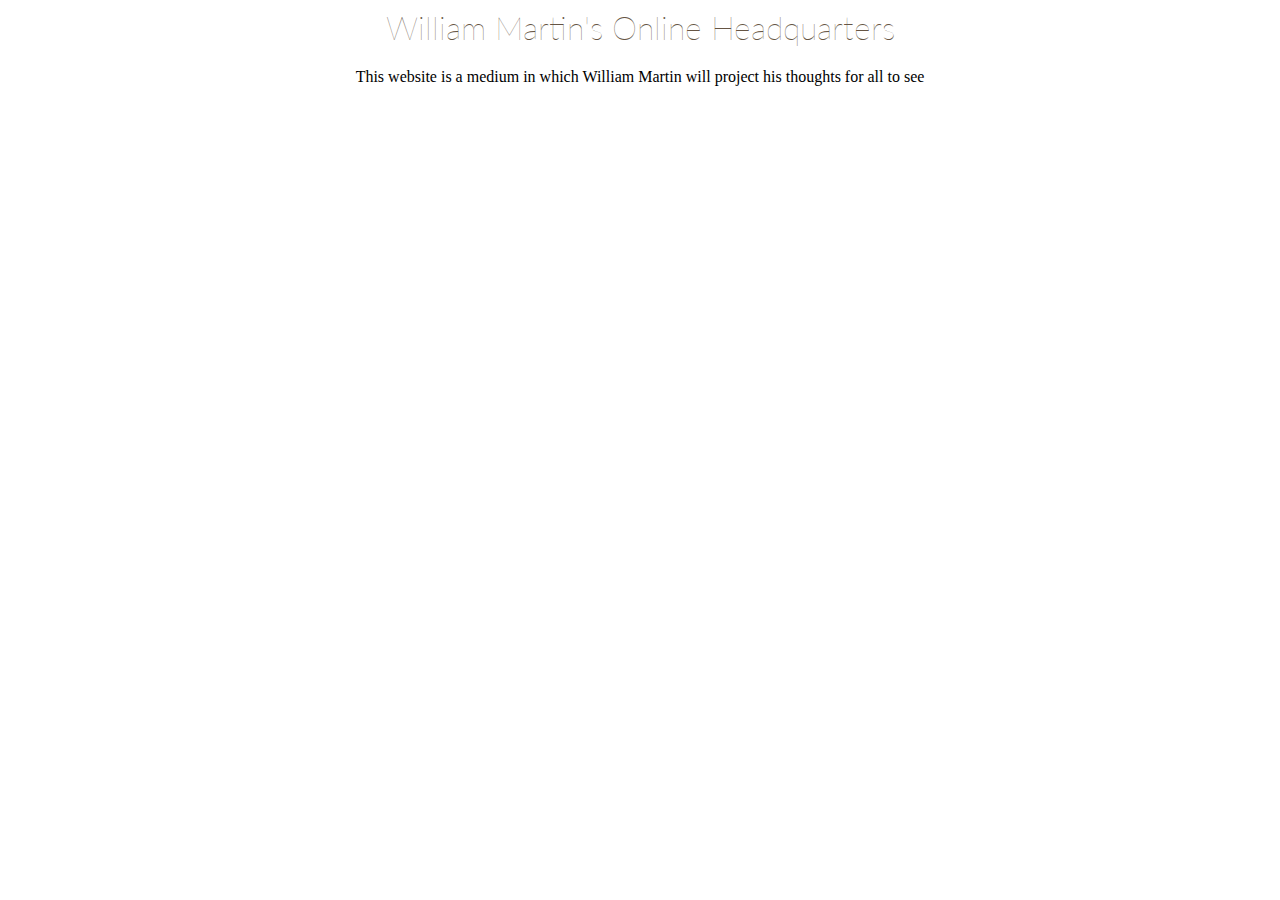
<file: index.html>
<html>
<head>
	<title>William Martin Headquarters</title>
	<link rel="stylesheet" type="text/css" href="main.css" />
	<link href='https://fonts.googleapis.com/css?family=Lato:400,300,100,700,900' 
	rel='stylesheet' type='text/css'>
	
	<style type="text/css">
	h1 {
color: #665544;
font-family: 'Lato', sans-serif;
font-weight: 100;
text-align: center;

}


</style>
</head>

<body>
	<header>
		<h1>William Martin's Online Headquarters</h1>
	</header>
</body>
<p>This website is a medium in which William Martin will project his
thoughts for all to see</p>
</html>
</file>
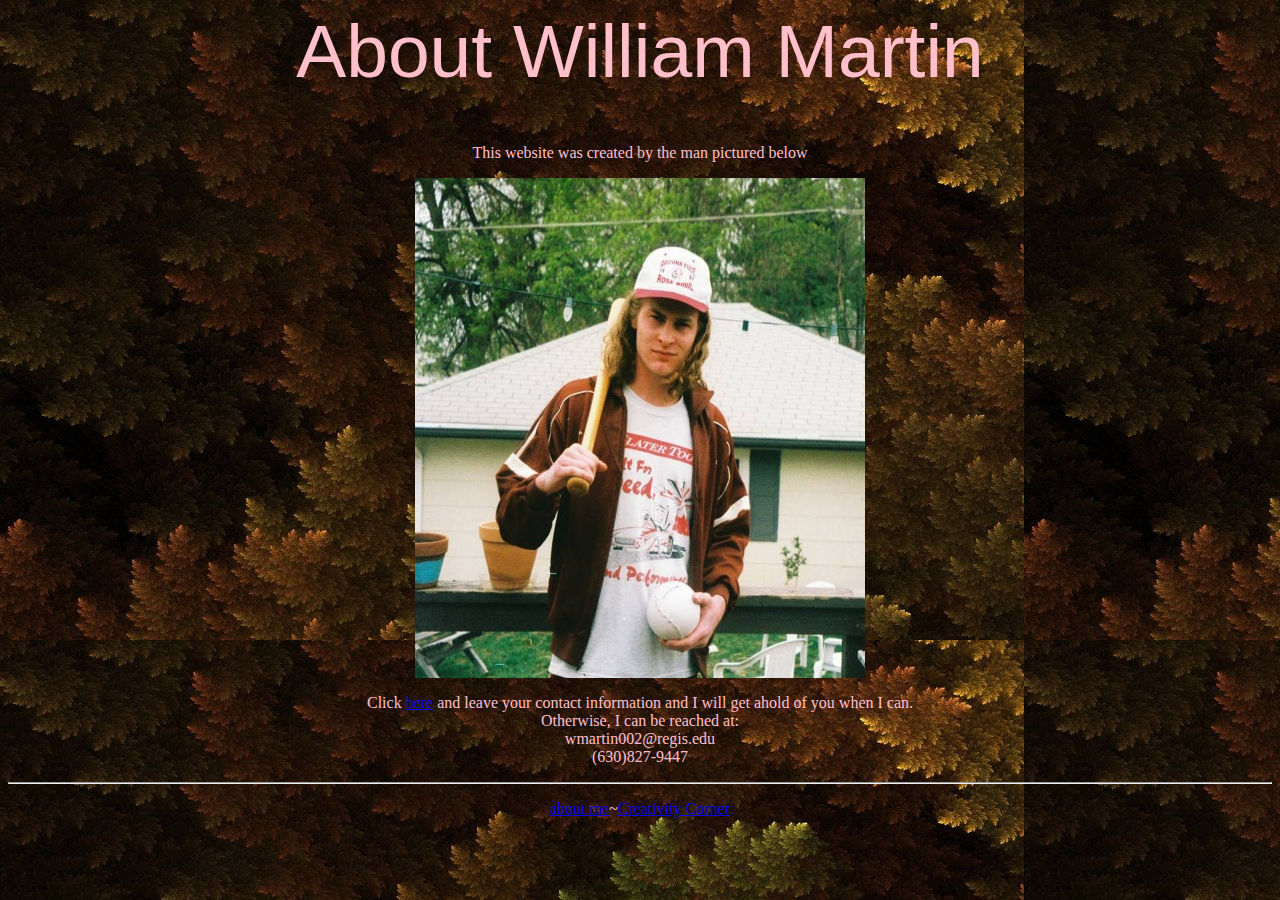
<file: aboutMe.html>
<html>
<head>
	<title>About William Martin</title>
	<link rel="stylesheet" type="text/css" href="aboutMe.css" /> 
	
	<style type="text/css">

</style>
</head>

<body>
	<header>
		<h1>About William Martin</h1>
		
	</header>
	
<p> This website was created by the man pictured below </p>




<div class="gallery">
<div style="text-align: center">
<img class="medium center-align" alt="cave"
src="will.jpg">
</div>

<p>Click <a href=javascript.html>here</a> and leave your contact information and I will get ahold of you when I can.<br>
Otherwise, I can be reached at:<br> wmartin002@regis.edu <br> (630)827-9447</p>

<hr />

<p> <a href="index.html">about me</a>~<a href="creativityCorner.html">Creativity Corner</a> </p>

</body>
</html>
</file>
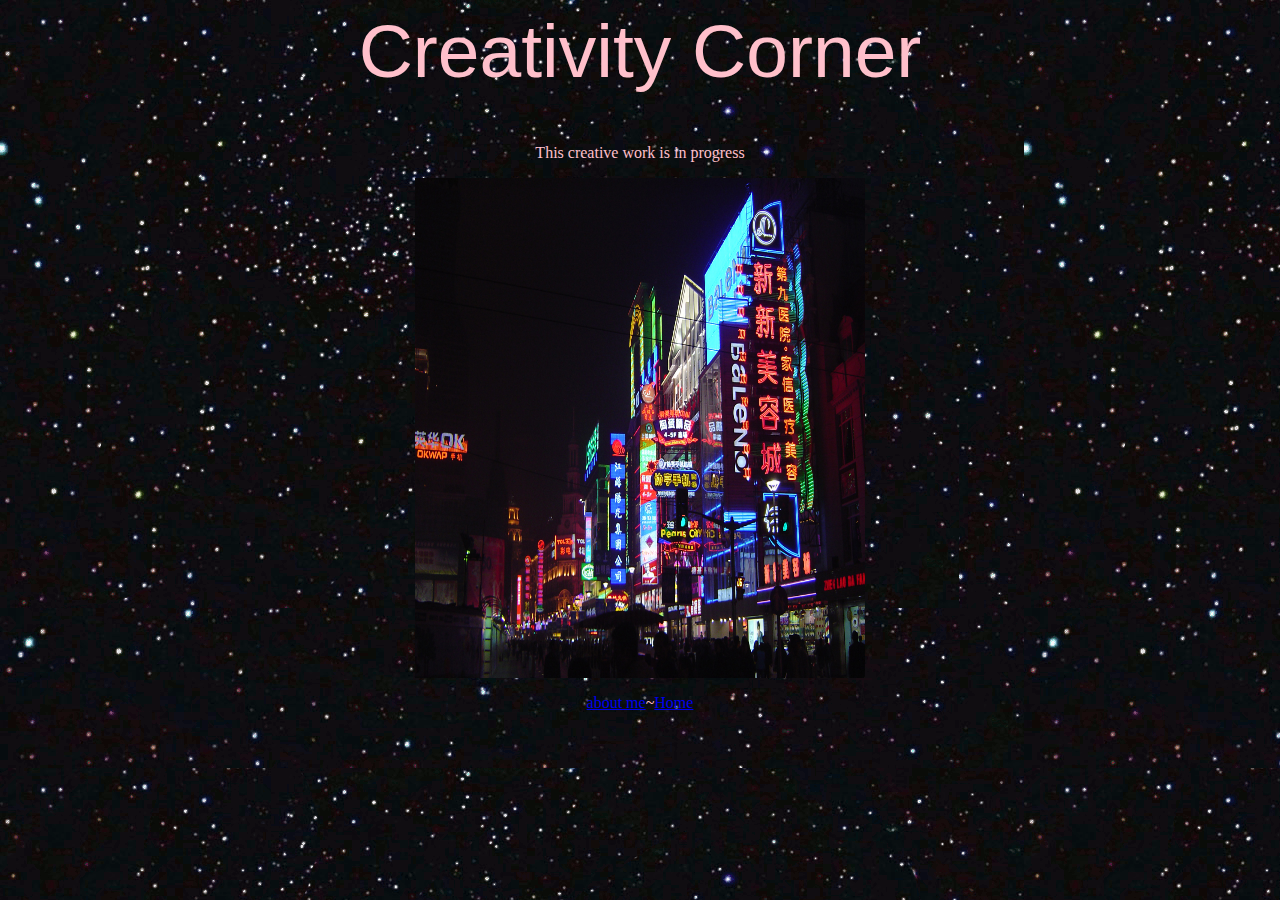
<file: creativityCorner.html>
<html>
<head>
	<title>Creativity Corner</title>
	<link rel="stylesheet" type="text/css" href="creativityCorner.css" /> 
	
	<style type="text/css">

</style>
</head>

<body>
	<header>
		<h1>Creativity Corner</h1>
		
	</header>
	
	
	
	
<p> This creative work is in progress </p>




<div class="gallery">
<div style="text-align: center">
<img class="medium center-align border" alt="cave"
src="neon.jpeg">
</div>

<p> <a href="aboutMe.html">about me</a>~<a href="index.html">Home</a> </p>

</body>
</html>
</file>
<file: main.css>
p {
	text-align: center;
	font-weight: 100;
	color: black;
	
	
}
</file>
<file: aboutMe.css>
p {
	text-align: center;
	font-weight: 100;
	color: pink;
	font-family: ariel;

		
}

h1 {
color: pink;
font-family: 'Lazer84', sans-serif;
font-weight: 100;
text-align: center;
stretch: extended;
font-size: 75px;

}

h6 {
	text-align: center;
	color: red;
}

p.box {
	height: 100;
	width: 450;
	background-color: #ffffff;
}

}

img.feature {
display: block;
text-align: center;
margin: 0px auto;
width: 670;
height: 400;

}

img.medium {
display: block;
text-align: center;
margin: 0px auto;
width: 450;
height: 500;
}
img.center-align{
float: center;	
}

img.thumbnail{
text-align: center;
display: center;
float: center;
width:200;
height:200;	
}


body {
	background-image: url("Forest.jpg");
}
</file>
<file: creativityCorner.css>
p {
	text-align: center;
	font-weight: 100;
	color: pink;
	font-family: ariel;

		
}

h1 {
color: pink;
font-family: 'Lazer84', sans-serif;
font-weight: 100;
text-align: center;
stretch: extended;
font-size: 75px;

}

h6 {
	text-align: center;
	color: red;
}

p.box {
	height: 100;
	width: 450;
	background-color: #ffffff;
}

}

img.border {
padding:1px;
border:1px solid #021a40;
}

img.feature {
display: block;
text-align: center;
margin: 0px auto;
width: 670;
height: 400;

}

img.medium {
display: block;
text-align: center;
margin: 0px auto;
width: 450;
height: 500;
}
img.center-align{
float: center;	
}

img.thumbnail{
text-align: center;
display: center;
float: center;
width:200;
height:200;	
}


body {
	background-image: url("space.gif");
	background-color: green;
}
</file>
